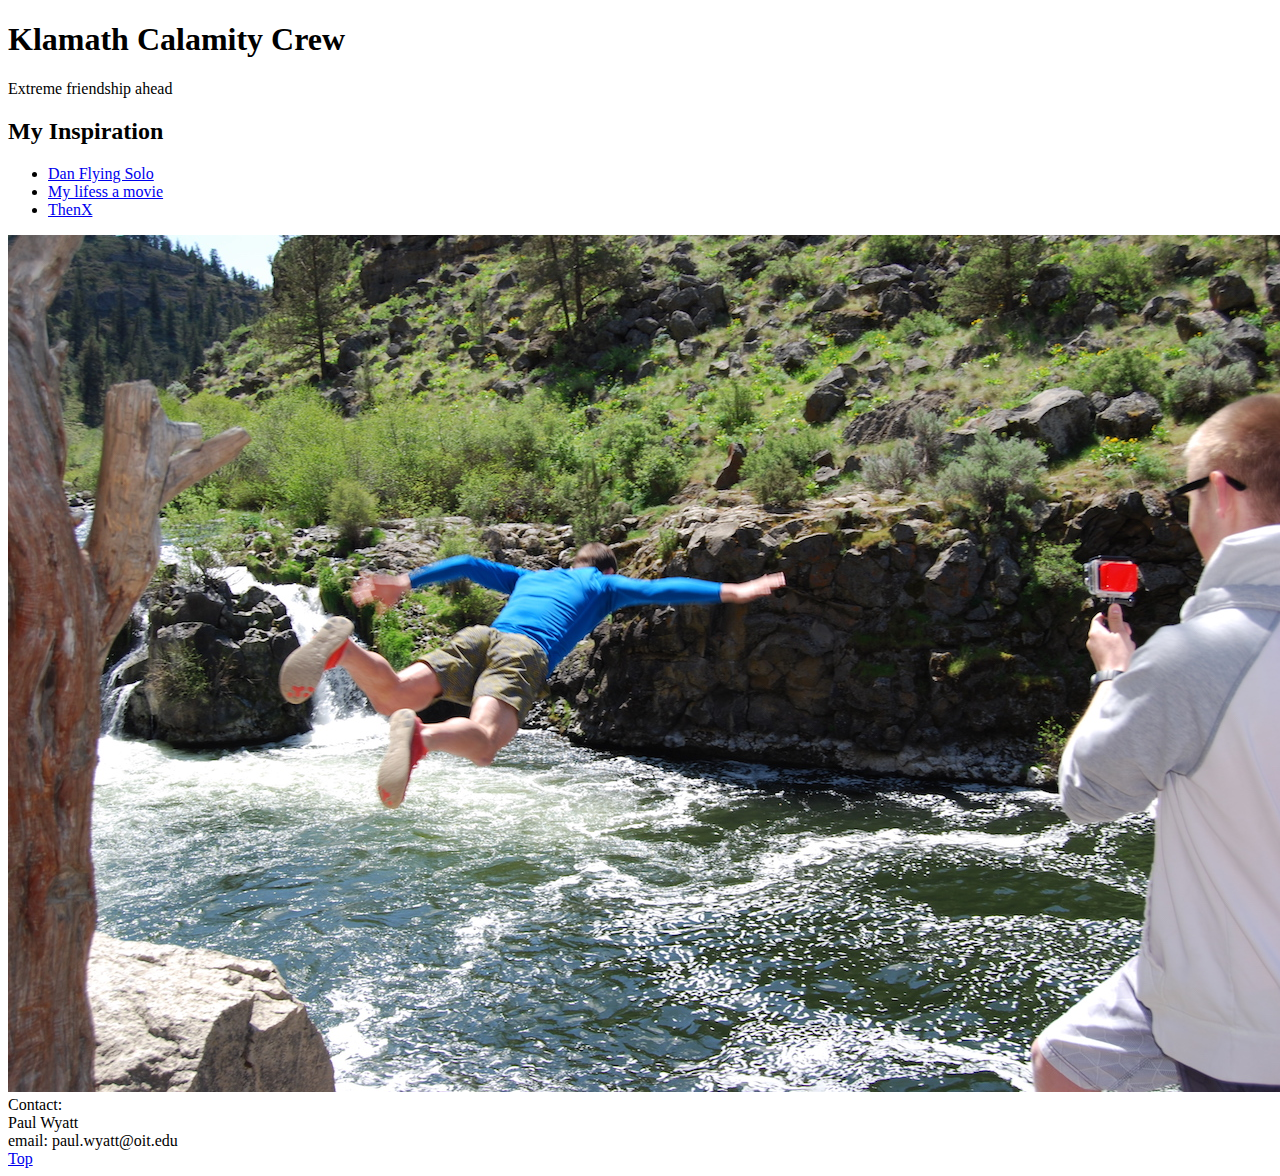
<file: Assignment1/index.html>
<!DOCTYPE html>
<html lang="en">
<head>
    <meta name="viewport" content="width=device-width, initial-scale=1, shrink-to-fit=no">
    <link rel="stylesheet" href="https://stackpath.bootstrapcdn.com/bootstrap/4.1.3/css/bootstrap.min.css" integrity="sha384-MCw98/SFnGE8fJT3GXwEOngsV7Zt27NXFoaoApmYm81iuXoPkFOJwJ8ERdknLPMO" crossorigin="anonymous">
    <title>CST465 Final Project</title>
</head>

<body>
    
    <header>
        <h1 id="top">Klamath Calamity Crew</h1>
    </header>
    <main>
        <p class="alert alert-primary">Extreme friendship ahead</p>
    </main>
    <h2>My Inspiration</h2>
    <nav>
        <ul class="list-group">
            <li class="list-group-item"><a href=https://www.danflyingsolo.com>Dan Flying Solo</a></li>
            <li class="list-group-item"><a href=https://mylifesamovie.com>My lifess a movie</a></li>
            <li class="list-group-item"><a href=http://www.thenx.com>ThenX</a></li>
        </ul>
    </nav>
    <img src="ClifJumping.JPG" alt="Cliff Jumping" class="rounded mx-auto d-block">
    <footer class="card-footer">
        <div>Contact:</div>
        <div class="container">
            <div class="row">
                <div class="col-sm">
                    Paul Wyatt
                </div>
                <div class="col-sm">
                    email: paul.wyatt@oit.edu
                </div>
                <div class="col-sm">
                    <a href="#top">Top</a>
                </div>
            </div>
        </div>
    </footer>
</body>

</html>
</file>
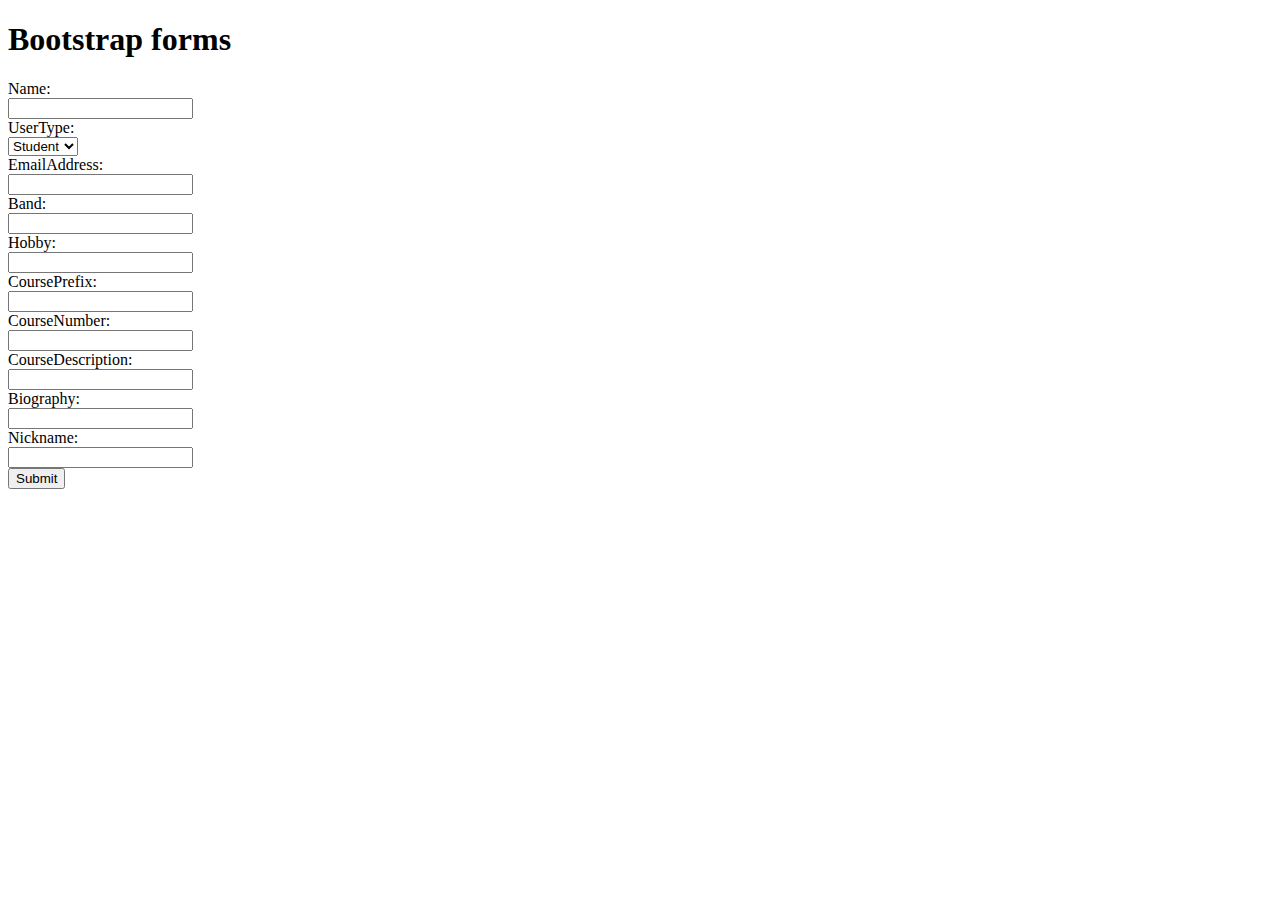
<file: Assignment1/BootstrapForm.html>
<!DOCTYPE html>
<html lang="en">
<head>
    <meta name="viewport" content="width=device-width, initial-scale=1, shrink-to-fit=no">
    <link rel="stylesheet" href="https://stackpath.bootstrapcdn.com/bootstrap/4.1.3/css/bootstrap.min.css" integrity="sha384-MCw98/SFnGE8fJT3GXwEOngsV7Zt27NXFoaoApmYm81iuXoPkFOJwJ8ERdknLPMO" crossorigin="anonymous">
    <title>Bootstrap Forms</title>
</head>

<body>
    <h1>Bootstrap forms</h1>
    <form action="https://www.oit.edu/cst465" method="POST">
        <div class="form-group">
        <label for="Name" >Name:</label>
        <br>
        <input type="text" id="Name" name="Name"/> 
        </div>
        <div class="form-group">
        <label for="UserType" >UserType:</label>
        <br>
        <select id="UserType" name="UserType">
            <option value="Student">Student</option>
            <option value="Teacher">Teacher</option>
        </select>
        </div>
        <div class="form-group">
        <label for="EmailAddress">EmailAddress:</label>
        <br>
        <input type="text" name="EmailAddress" id="EmailAddress"/>
        </div>
        <div class="form-group">
        <label for="Band">Band:</label>
        <br>
        <input type="text" name="Band" id="Band"/>
        </div>
        <div class="form-group">
        <label for="Hobby">Hobby:</label>
        <br>
        <input type="text" name="Hobby" id="Hobby"/>
        </div>
        <div class="form-group">
        <label for="CoursePrefix">CoursePrefix:</label>
        <br>
        <input type="text" name="CoursePrefix" id="CoursePrefix"/>
        </div>
        <div class="form-group">
        <label for="CourseNumber">CourseNumber:</label>
        <br>
        <input type="text" name="CourseNumber" id="CourseNumber"/>
        </div>
        <div class="form-group">
        <label for="CourseDescription">CourseDescription:</label>
        <br>
        <input type="text" name="CourseDescription" id="CourseDescription"/>
        </div>
        <div class="form-group">
        <label for="Biography">Biography:</label>
        <br>
        <input type="text" name="Biography" id="Biography"/>
        </div>
        <div class="form-group">
        <label for="Nickname">Nickname:</label>
        <br>
        <input type="text" name="Nickname" id="Nickname"/>
        </div>
        <button type="submit" class="btn btn-primary">Submit</button>

    </form>
</body>

</html>
</file>
